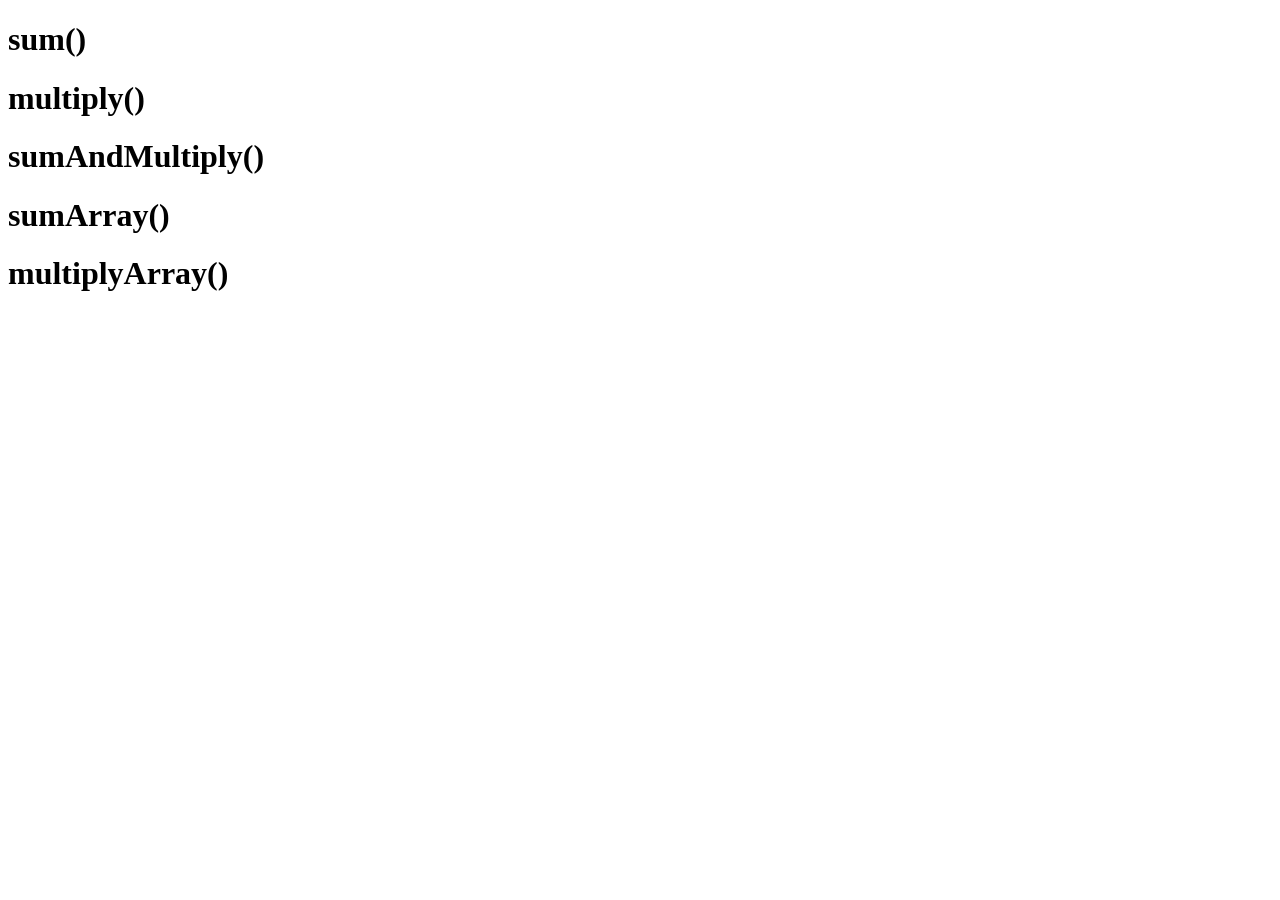
<file: class-05-images-color-text/code-demo/index.html>
<!DOCTYPE html>
<html>

  <head>
    <title>Class 5 Code Demo</title>
  </head>

  <body>
    <h1>sum()</h1>
    <p id="one"></p>
    <h1>multiply()</h1>
    <p id="two"></p> <h1>sumAndMultiply()</h1> <p></p>
    <p></p>
    <h1>sumArray()</h1>
    <p></p> <h1>multiplyArray()</h1> <p></p>


    <script src="js/app.js" type="text/javascript"></script>
  </body>

</html>
</file>
